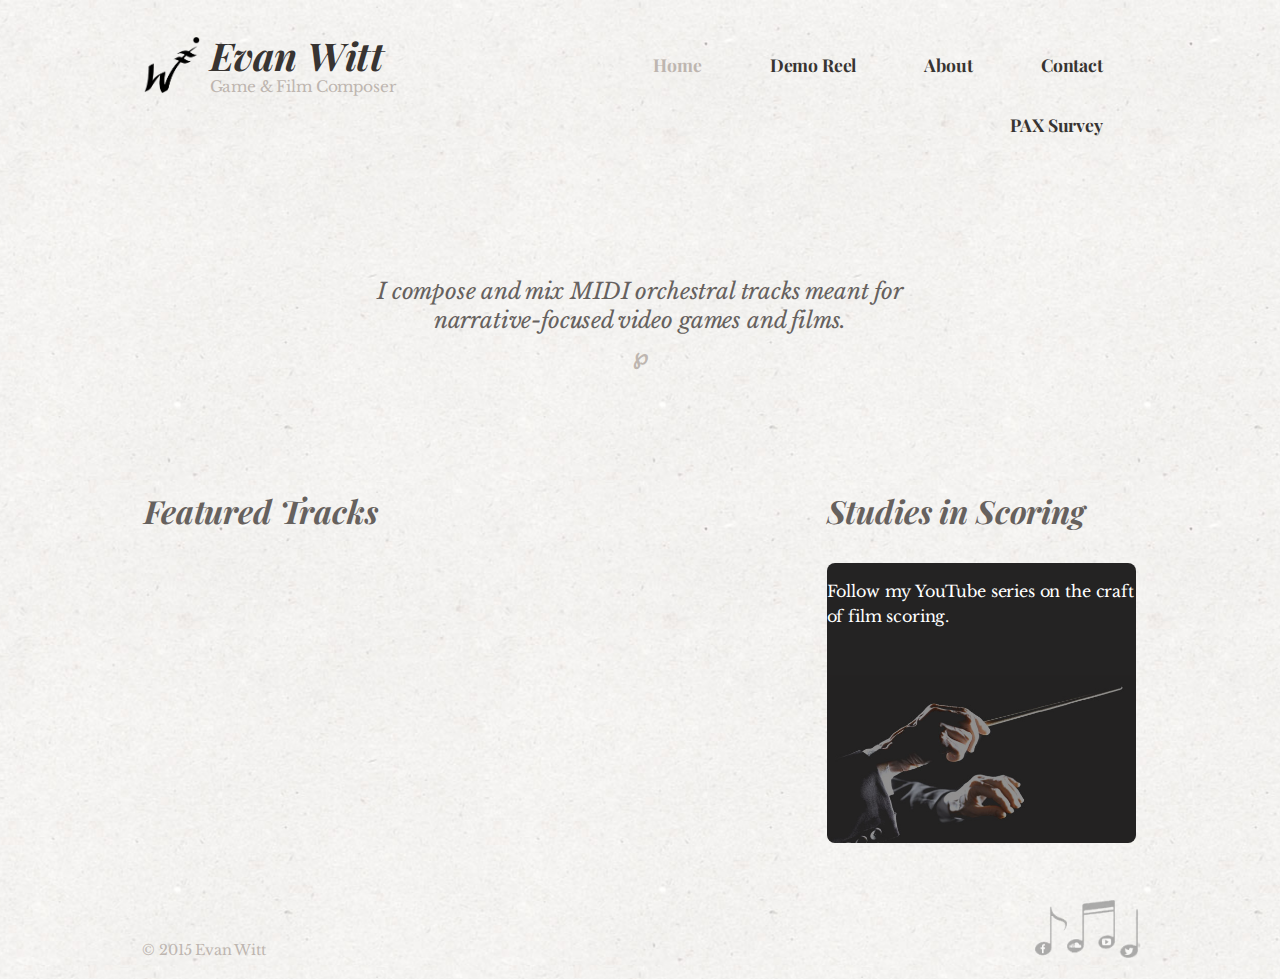
<file: index.html>
<!DOCTYPE html>
<html lang="en-us">
	<head>
		<meta charset="UTF-8">
		<meta http-equiv="X-UA-Compatible" content="IE=Edge">
		<meta name="viewport" content="width=device-width, initial-scale=1">

		<title>Witty Notes</title>

		<!-- CSS -->
		<link rel="stylesheet" href="https://fonts.googleapis.com/css?family=Libre+Baskerville:400,400italic,700|Playfair+Display:700,700italic">
		<link rel="stylesheet" href="style.css">

		<!-- Favicons -->
		<link rel="icon" type="image/png" href="images/favicon-16.png" sizes="16x16">
		<link rel="icon" type="image/png" href="images/favicon-32.png" sizes="32x32">
		<link rel="icon" type="image/png" href="images/favicon-96.png" sizes="96x96">
		
		<!-- OpenGraph -->
		<meta property="og:title" content="Witty Notes">
		<meta property="og:description" content="The personal site and demo reel of Evan Witt, game and film composer.">
		<meta property="og:type" content="website">
		<meta property="og:image" content="http://www.wittynotes.com/images/logo.png">
		<meta property="og:url" content="http://www.wittynotes.com">
		<meta name="description" content="The personal site and demo reel of Evan Witt, game and film composer.">
		<meta name="twitter:site" content="@WittyNotes">
		<meta name="twitter:card" content="summary">
	</head>
	<body>
		<div class="container">

			<!-- Header -->
			<header class="site-header row">
				<a class="site-header__branding col-one-third" href="/">
					<img class="site-header__logo" src="images/logo.png" width="60" height="60" align="left" alt="">
					<h1 class="site-header__title">
						Evan Witt
						<div class="site-header__subtitle">Game & Film Composer</div>
					</h1>
				</a>

				<!-- Navigation menu -->
				<nav class="site-navigation col-two-thirds">
					<ul id="js-nav">
						<li>
							<a class="site-navigation__item current" href="#home">Home</a>
						</li>
						<li>
							<a class="site-navigation__item" href="#demo">Demo Reel</a>
						</li>
						<li>
							<a class="site-navigation__item" href="#about">About</a>
						</li>
						<li>
							<a class="site-navigation__item" href="#contact">Contact</a>
						</li>
						<li>
							<a class="site-navigation__item" href="#pax">PAX Survey</a>
						</li>
					</ul>
				</nav>

			</header>
			<main id="js-main" class="row">
				<div class="list-wrap">

					<!-- Homepage -->
					<section id="home" class="row">
						<div class="home__intro col-full">
							I compose and mix MIDI orchestral tracks meant for narrative-focused video games and films.
							<div class="home__intro-flourish">&#8472;</div>
						</div>
						<div class="col-two-thirds">
							<h3>Featured Tracks</h3>
							<div id="home-featured"></div>
						</div>
						<div class="col-one-third">
							<h3>Studies in Scoring</h3>
							<a class="home__youtube-channel-block" href="https://www.youtube.com/playlist?list=PL-4KKNJGkDbujBMg4m-8R7Bhfd4cUFzZD" target="_blank">
								<p class="/">Follow my YouTube series on the craft of film scoring.</p>
								<img class="home__youtube-channel-image" src="images/youtube-cta.jpg" alt="Studies in Scoring">
							</a>
						</div>
					</section>

					<!-- Demo Reel -->
					<section id="demo" class="hide">
						<div class="row">
							<div class="col-one-third">
								<h4>Adventure</h4>
								<div id="demo-adventure"></div>
							</div>
							<div class="col-one-third">
								<h4>Action</h4>
								<div id="demo-action"></div>
							</div>
							<div class="col-one-third">
								<h4>Children's</h4>
								<div id="demo-childrens"></div>
							</div>
						</div>
						<div class="row">
							<div class="col-one-third">
								<h4>Ambience</h4>
								<div id="demo-ambience"></div>
							</div>
							<div class="col-one-third">
								<h4>Comedy</h4>
								<div id="demo-comedy"></div>
							</div>
							<div class="col-one-third">
								<h4>Horror</h4>
								<div id="demo-horror"></div>
							</div>
						</div>
						<div class="row">
							<div class="col-one-third">
								<h4>Puzzle</h4>
								<div id="demo-puzzle"></div>
							</div>
							<div class="col-one-third">
								<h4>Arrangements</h4>
								<div id="demo-arrangements"></div>
							</div>
							<div class="col-one-third">
								<h4>Vocals</h4>
								<div id="demo-vocals"></div>
							</div>
						</div>
					</section>

					<!-- About -->
					<section id="about" class="row hide">
						<div class="col-full">
							<h2>About.</h2>
							<img class="about__photo" src="images/profile-photo.jpg" alt="Evan Witt" align="right">
							<p>I was born February 12th, 1985, in Southern California (snow is still magic to me), and raised on a healthy diet of Eric Korngold, Rogers & Hammerstein, and John Williams. My favorite books include The Once And Future King, Dune, and Watership Down. As for video games, Riven and Starcraft were, shall we say, formative. I later moved to Snoqualmie, Washington, which was my Walden before I knew what Walden was.</p>
							<p>Practicing piano all through my teens paid off when I auditioned for music school. I completed my under-graduate work at Brigham Young University in Provo, Utah, where I scored several student films and trained in piano performance, and also traveled for two years in Germany.</p>
							<p>I graduated in 2010 with a double major in Music Composition and Computer Science (my favorite CS topics were Computer Theory and Algorithm Analysis). Since then, I've lost 60 pounds, completed my first marathon, and worked full time as an SDET for Microsoft. I'm currently living in Redmond, Washington, spending my time scoring game jam projects or short films, studying orchestration, and looking for bigger fish to fry.</p>
						</div>

						<div class="col-full">
							<h2>Resume & Skills.</h2>
						</div>
						<div class="col-half">
							<p>To download and view my full resume, <a href="docs/Witt_Resume.pdf" target="_blank">click here</a>.</p>
							<p class="about__resume-icon"><a href="docs/Witt_Resume.pdf" target="_blank"><img src="images/icon-resume.png" width="100" height="100" alt="Download Resume"></a></p>
						</div>
						<div class="col-half">
							<ul>
								<li>2+ years of experience as an SDET using C#, C++, Python, and Java.</li>
								<li>Part-time developer for Fixer Studios with Unity and Coco2ds experience.</li>
								<li>Senior Writer at NewGameNetwork.com with 30+ published video game reviews.</li>
							</ul>
						</div>
					</section>

					<!-- Contact -->
					<section id="contact" class="row hide">
						<div class="col-full">
							<h2>Contact.</h2>
							<p>Drop me a line if you're interested in working with me, if you're looking for a project quote, or if you just want to say hi.</p>
							<p> You can contact me through social media sites (linked in the musical notes in the bottom right-hand corner) 
								or through <a href="https://docs.google.com/forms/d/e/1FAIpQLScte0i7bjGugmvuZLYFAePxDiv0DHlYFD3ybKSyHT-fHpInEw/viewform?usp=sf_link"> this webform. </a> </p>
						</div>
						<!-- I can't figure out how to get the embedded form to display properly. TODO: Fix this later.
						<div class="col-full">
						<iframe src="https://docs.google.com/forms/d/e/1FAIpQLScte0i7bjGugmvuZLYFAePxDiv0DHlYFD3ybKSyHT-fHpInEw/viewform?embedded=true" width="1000" height="2000" frameborder="0" marginheight="0" marginwidth="0">Loading…</iframe>
						</div>
						-->
					</section>
					
					<!-- PAX Survey-->
					<section id="pax" class="row hide">

						<div class="col-full">
							<h1 style="text-align:center;"> The 2019 PAX Thousand:</h1>
							<h2 style="text-align:center; font-size:18px;"> Results from this year's 1000-response video game music survey. </h2>
								<a 

								href="https://docs.google.com/spreadsheets/d/1xuz96bpK0dOyfv6lumazzRQ2E3alt3Giu5h4-ZcaF2k/edit?usp=sharing"> 
								<p style="text-align:center;" target="_blank">
										Click Me For The Raw Data
								</a>
						 
						 <h1> F.A.Q. </h1>
						 
						 <h1> Wait... what is this?</h1>
						 <p> Every year, at PAX West, I ask 1000 people to tell me their favorite video game music. These are the results. </p>
						 
						<h1> Why do you do this?</h1>
						 <p> To impress women.</p>
						 
						 <h1> How is this supposed to impress anybody?</h1><br />
						 <p> Because I... because it...  DANGIT, I DIDN'T THINK THIS THROUGH! </p>
						 
						 <h1> Who won the contest? </h1>
						 <p> Nobody 'won', and it's not a contest, just a celebration of the variety and breadth of joy brought to people via video game music.<br />
                                But if Chrono Trigger gets the most mentions next year, THEN it will be a contest. </p>
						 
						<h1> Is this data collected in a rigorous manner? </h1>
						<p> <i>through peals of raucous laughter</i> Oh dear, no. Most of these title were shouted at me by people who had only a few seconds to name the first game whose music they could 
						remember, while trying not to loose their balance on an escalator, or shuffling their bags of swag around delicately.   There were even one or two delightful individuals who STILL couldn't name a title, even after having supposedly spent the year preparing to see me again. After the shouting, I scribbled down whatever words I heard, all while wearing a cosplay Pyre mask with teeny tiny eyeholes. Then, at home, I sent my scribblings to various scholars
						of ancient languages, and asked them for a rough translation. 
						 
						<h1> Wait... you were wearing a Pyre costume while asking people? Isn't that... cheating a little? </h1><br />
						<p> Yes. Yes, it is. </p>
						  
						  <h2> What were some standout or favorite answers? </h2>
						  <p> The jump in popularity for both Persona 5 and Final Fantasy XIV (which usually lags behind its siblings) makes me want to give both of them a good listen, of course, but in my experience, the real gems are to be found in the games that recieve only one or two mentions, but which are backed by either a special enthusiasm, or a hint of why they are uniquely excellent while being less well-known. That's how I found out about the glory that is Pictionary, for example.<br />
						  <br />
						  I haven't heard these yet, but they're where I'll start my taste testing:
						  
						  
						  <ul>
						  <li>"Chips Challenge" was mentioned separately by two people, one for the DOS version, and one for the Lynx version (!), as was the Lynx version of "California Games". Sound like rare challenges.</li>
						  <li> "Maple Story" was only mentioned twice (possibly by the same person on two different days?)... but both times, they were adamant that the music is a hidden gem. We'll see about that... </i>
						  
						  <li> "Dire Dire Docks" from Super Mario 64. I've never played the game, and never heard of this track... but for some reason, this year three separate people specifically told me I should listen to it. Must be worth looking into, no?</i>
						  
						  <li> "Pong". There's always one joker, isn't there? Actually, not true... it turns out, there are always many...</li>
						  </ul>
						  
						  
						  <h2> Who are the 'Honorable Mentions'? </h2>
						  Clever but not-necessarily-countable answers included the following...<br /><br />

						  						 <ul>
						    <li> "The Wii Menu Screen Music". This was mentioned only twice this year, but <i>six times</i> last year, once again marking the odd fact that the Wii, as a system, arguably has better music than that found in its actual games. </li>
						 	<li> "Anything BUT Pyre." Serves me right, I guess.</li>
						 	<li> Someone voted again for the <a href="https://www.youtube.com/watch?v=RCXMDPU61QM"> Battletoads Pause Music. </a> Is this some kind of joke to you? </li>
						 	<li> "Silence." Multiple people explained to me that they always, *ALWAYS* turn off all music while playing games, the better to experience the soundscape. </li>
							<li> "The Flower Song". This response was then immediately followed by a performance of said song. I believe the entire song was made up on the spot. Then
							her Dad put her back in her stroller.</li>
							<li> "Dun dun dun dun dun dun dun....". Three people used "duns" on me. Two of them, I knew the tune. Sorry, number three. </li>
							<li> "Your game's music." Ah... the developer in the crowd. But what he says is true, just as the last game in Mike Selinker's excellent <a href="https://www.youtube.com/watch?v=wnzBhWwx1nI">100 Games You Must Know How To Play</a> is (spoiler alert!) 'Your Own Game',.
						 	<li> Non-game musical suggestions included Caravan Palace, Protomen, Defer Britain, 'Lynch Bros', Supra Darkey, Starbomb, Brutal Floss, Jonathan Coulton, and Miles Tillman</li> 
						 	<li> "Wait a minute... what's YOUR favorite game music?" Not one, not two, but THREE people had the gall to try to turn my own question back on me. </li>
						 </ul>
						  		 	 
						  <h1>Wait a minute... what's YOUR favorite game music?</h1>
						  <p> Oh, fine... I shouldn't have said "favorite" on the sign I was carrying. Of course there's no favorite. But... seeing as I never count my own vote on these things, 
						  I do like taking the opportunity to point out some soundtracks that, in my humble opinion, deserve more love. To The Moon, Braid, and Civilization 6 each got a single mention on the floor, which restores my faith in humanity somewhat,  but certainly more people should be talking about them. Slap <a href="https://www.youtube.com/watch?v=eqJFVg05b8Q">the in-order Civilization 6 soundtrack</a> on sometime and enjoy the way each culture gets a 20-minute journey from solo instrument, to small ensemble, to orchestra, to orch and synth hybrid.</p> <br />
						 <p>I've recently become quite entranced by the soundtrack to Surviving Mars, but especially the <a href="https://www.youtube.com/watch?v=z7FjIcrdd_Q">"Mars Official Radio Station"</a>, and was surprised that no one mentioned it. Finally, although Blizzard did get some shout-outs (and although it's easy to be a little blinded by the... intense popularity of certain Blizzard titles), I like to throw out a good word for two of their creations that went unmentioned this year: the Starcraft 2 soundtrack really does have some beautiful orchestration mixed with electronics, and I think people underestimate just how wise a decision was made to score Hearthstone the way it is: an intimate, but fun and folksy small ensemble to accompany you as you play a simple card game in a countryside inn.<br />
						 </p>
		  		 	 
						 <h1> Any last words?</h1>
						 <p> Enjoy the data! Share it around, argue about it on reddit, or follow me on 
						 social media (see the cute little notes in this page's footer). Look up all the specific tracks that were mentioned, and make a playlist of new discoveries! If you spot an error, just drop me a note at <b> evanawitt@gmail.com </b> and I'll clean up the data accrordingly. Don't bother to thank me, this is a fun activity for me.</p>
						 <p>
						 ...buuuuuuut, you could always (a) follow my youtube channel on film music or (b) tell all your executive
						 game producer friends to contract me out for music on their next project. I'd buy the team dark chocolate peanut butter cups!
						 </p>
						 
						 <p>
						 Until next year...
						 </p>
						 <p>
						 		- Evan
						 </p>	 	 
						<div class="pax__intro-flourish">&#8472;</div>
						</div>
						</section>

				</div>					
			</main>

			<!-- Footer -->
			<footer class="site-footer row">
				<div class="site-footer__links col-half">
					<a href="https://www.facebook.com/evan.witt" target="_blank"><img src="images/note-icon-facebook.png" height="120" alt="Facebook" title="Facebook" aria-label="Facebook"></a><!--
					--><a href="https://www.soundcloud.com/evan-witt" target="_blank"><img src="images/note-icon-soundcloud.png" height="120" alt="Soundcloud" title="Soundcloud" aria-label="Soundcloud"></a><!--
					--><a href="https://www.youtube.com/channel/UC65Q3XDKVI1gvnJNeGOmQ5w" target="_blank"><img src="images/note-icon-youtube.png" height="120" alt="YouTube" title="YouTube" aria-label="YouTube"></a><!--
					--><a href="https://www.twitter.com/WittyNotes" target="_blank"><img src="images/note-icon-twitter.png" height="120" alt="Twitter" title="Twitter" aria-label="Twitter"></a>
				</div>
				<div class="site-footer__copy col-half">
					&copy; 2015 Evan Witt
				</div>
			</footer>
		</div>
		
		<!-- Javascript -->
		<script src="https://code.jquery.com/jquery-2.1.4.min.js"></script>
		<script src="script.js"></script>
	</body>
</html>
</file>
<file: style.css>
/* ==================================
 * Resets
 * ================================== */

html {
	box-sizing: border-box;
	-ms-text-size-adjust: 100%;
	-webkit-text-size-adjust: 100%;
	-webkit-tap-highlight-color: transparent;
}
*, *:before, *:after {
	box-sizing: inherit;
}
body {
	margin: 0;
	-moz-osx-font-smoothing: grayscale;
	-webkit-font-smoothing: antialiased;
}
img, svg, video, audio, embed, object, iframe, canvas {
	max-width: 100%;
	height: auto;
	border: 0;
}
main, details, summary, aside, figcaption, figure, header, footer, nav, menu, section, article {
	display: block;
}
a {
	text-decoration: none;
	color: inherit;
	transition: color .4s linear, opacity .4s linear;
	-webkit-transition: color .4s linear, opacity .4s linear;
}
button {
	font: inherit;
	letter-spacing: inherit;
	line-height: inherit;
	-webkit-font-smoothing: inherit;
	letter-spacing: inherit;
	background: none;
	border: 0;
	cursor: pointer;
	overflow: visible;
}
::-moz-focus-inner {
	padding: 0;
	border: 0;
}
input, select, textarea {
	max-width: 100%;
}
textarea {
	resize: vertical;
}
input[type="checkbox"], input[type="radio"] {
	padding: 0;
}

/* ==================================
 * Base & Typography
 * ================================== */

body {
	font-family: 'Libre Baskerville', Georgia, Times, serif;
	font-size: 90%;
	letter-spacing: -.01em;
	line-height: 1.6;
	color: #383432;
	background-color: #f5f2ed;
	background-image: url('images/background.jpg');
	background-position: center top;
}

@media (min-width: 900px) {
	body {
		font-size: 95%;
	}
}
@media (min-width: 1200px) {
	body {
		font-size: 100%;
	}
}
@media (min-width: 1550px) {
	body {
		font-size: 120%;
	}
}
@media (min-width: 1900px) {
	body {
		font-size: 140%;
	}
}
@media (min-width: 2200px) {
	body {
		font-size: 170%;
	}
}

h1, h2, h3, h4, h5, h6 {
	margin: 1em auto;
	font-family: 'Playfair Display', Georgia, Times, serif;
	font-style: italic;
	font-weight: 700;
	line-height: 1.2;
	color: #66615e;
}
h1 { font-size: 2.4em; }
h2 { font-size: 2.2em; }
h3 { font-size: 2em; }
h4 { font-size: 1.8em; }
h5 { font-size: 1.4em; }
h6 { font-size: 1.2em; }

p a {
	color: #beb6b0;
}
p a:hover, p a:focus {
	color: #66615e;
}

/* ==================================
 * Grid
 * ================================== */

.row:after, .container:after {
	content: "";
	display: table;
	clear: both;
}
.container {
	width: 100%;
	margin: 0 auto;
}
@media (min-width: 1024px) {
	.container {
		width: 80%;
	}
}
.col-full, .col-half, .col-one-third, .col-two-thirds, .col-one-fourth, .col-three-fourths {
	float: left;
	width: 100%;
	padding-right: 1em;
	padding-left: 1em;
}
@media (min-width: 800px) {
	.col-full          { width: 100%; }
	.col-half          { width: 50%; }
	.col-one-third     { width: 33.333333%; }
	.col-two-thirds    { width: 66.666666%; }
	.col-one-fourth    { width: 25%; }
	.col-three-fourths { width: 75%; }
}

/* ==================================
 * Header
 * ================================== */

.site-header {
	margin: 2em auto;
}
@media (max-width: 800px) {
	.site-header {
		text-align: center;
	}
}
.site-header__branding {
	display: inline-block;
}
@media (max-width: 800px) {
	.site-header__branding {
		float: none;
		width: auto;
	}
}
.site-header__branding:hover, .site-header__branding:focus {
	opacity: .7;
	will-change: opacity;
}
.site-header__logo {
	float: left;
	margin: .3em .6em 0em 0;
	width: 3.5em;
	height: 3.5em;
}
.site-header__title {
	float: left;
	margin: 0;
	font-size: 2.4em;
	color: #383432;
}
.site-header__subtitle {
	font-family: 'Libre Baskerville', Georgia, Times, serif;
	font-size: .4em;
	font-style: normal;
	font-weight: 400;
	color: #beb6b0;
}

.site-navigation {
	margin-top: .2em;
	font-size: 1.1em;
}
@media (min-width: 800px) {
	.site-navigation {
		text-align: right;
	}
}
.site-navigation ul {
	margin: 0;
	padding: 0;
	list-style-type: none;
}
.site-navigation li {
	display: block;
	float: left;
	width: 50%;
}
@media (min-width: 500px) {
	.site-navigation li {
		display: inline-block;
		float: none;
		margin: 0 1em;
		width: auto;	
	}
}
.site-navigation__item {
	display: block;
	padding: .9em .8em;
	font-family: 'Playfair Display', Georgia, Times, serif;
	font-weight: 700;
}
.site-navigation__item:hover, .site-navigation__item:focus, .site-navigation__item.current {
	color: #beb6b0;
}

/* ==================================
 * Footer
 * ================================== */

.site-footer {
	margin: 4em auto 1em;
	font-size: .9em;
	color: #beb6b0;
}
@media (max-width: 800px) {
	.site-footer {
		text-align: center;
	}
}
.site-footer__links img {
	height: 120px;
	width: auto;
}
.site-footer__links a {
	opacity: .5;
}
.site-footer__links a:hover, .site-footer__links a:focus {
	opacity: 1;
	will-change: opacity;
}
@media (min-width: 800px) {
	.site-footer__links {
		float: right;
		text-align: right;
	}
	.site-footer__links img {
		height: 4em;
	}
	.site-footer__copy {
		padding-top: 2.7em;
	}
}

/* ==================================
 * Home
 * ================================== */

.home__intro {
	float: none;
	max-width: 25em;
	margin: 0 auto;
	padding: 1em;
	font-size: 1.4em;
	font-style: italic;
	line-height: 1.3;
	text-align: center;
	color: #66615e;
}
@media (min-width: 800px) {
	.home__intro {
		padding: 4em 0;
	}
}
.home__intro-flourish {
	margin-top: .3em;
	font-style: normal;
	font-weight: bold;
	color: #beb6b0;
}

.home__featured-music {
	height: 16em;
	min-height: 315px;
}

.home__youtube-channel-block {
	position: relative;
	display: block;
	height: 280px;
	color: #fff;
	background-color: #242323;
	border-radius: 8px;
	overflow: hidden;
}
.home__youtube-channel-cta {
	z-index: 2;
	position: relative;
	margin: 0 auto;
	padding: 1.5em;
}
.home__youtube-channel-image {
	z-index: 1;
	position: absolute;
	bottom: 0;
	left: 0;
	right: 0;
	margin: 0 auto;
	max-height: 80%;
	border-radius: 10px;
	opacity: .5;
	transition: opacity .4s linear;
	-webkit-transition: opacity .4s linear;
}
.home__youtube-channel-block:hover .home__youtube-channel-image, .home__youtube-channel-block:focus .home__youtube-channel-image {
	opacity: 1;
	will-change: opacity;
}

/* ==================================
 * About
 * ================================== */

.about__photo {
	width: 100%;
	margin-bottom: 2em;
	border-radius: 4px;
	box-shadow: 0 .5em 1.5em rgba(0,0,0,.1);
}
@media (min-width: 625px) {
	.about__photo {
		float: right;
		width: 50%;
		height: auto;
		margin: 0 0 1em 1em;
	}
}
.about__resume-icon {
	margin-top: 2em;
	text-align: center;
}
.about__resume-icon img {
	width: 5.5em;
	height: 5.5em;
}
.about__resume-icon a {
	opacity: .5;
}
.about__resume-icon a:hover {
	opacity: 1;
	will-change: opacity;
}

/* ==================================
 * Contact page, forms
 * ================================== */

label.hidden {
	position: absolute !important;
	clip: rect(0 0 0 0) !important;
}
input, textarea {
	display: block;
	width: 100%;
	margin: 1em auto;
	padding: 1em;
	font-family: 'Libre Baskerville', Georgia, Times, serif;
	font-size: inherit;
	line-height: 1.5;
	border: 0;
	border-radius: 4px;
	box-shadow: 0 .5em 1.5em rgba(0,0,0,.1);
	transition: box-shadow .4s linear;
	-webkit-transition: box-shadow .4s linear;
}
input:focus, textarea:focus {
	outline: none;
	box-shadow: 0 .5em 1.5em rgba(0,0,0,.3);
}
textarea {
	min-height: 8em;
}
.button {
	display: inline-block;
	margin-top: .5em;
	padding: .3em 1.1em .3em 1em;
	font-style: italic;
	font-size: 1.1em;
	letter-spacing: 0;
	color: #fff;
	background-color: #beb6b0;
	border-radius: 4px;
	transition: background-color .4s linear;
	-webkit-transition: background-color .4s linear;
}
.button:hover, .button:focus {
	background-color: #66615e;
}

/* =================================
* PAX Poll Page
* ==================================*/

.pax__intro {
	float: none;
	max-width: 25em;
	margin: 0 auto;
	padding: 1em;
	font-size: 1.4em;
	font-style: bold;
	line-height: 1.3;
	text-align: center;
	color: #66615e;
}
@media (min-width: 800px) {
	.home__intro {
		padding: 4em 0;
	}
}
.pax__intro-flourish {
	margin-top: .3em;
	font-style: normal;
	font-weight: bold;
	color: #beb6b0;
}



/* ========================================
 * ToneDen Soundcloud player styling tweaks
 * ======================================== */

.tdicon-td_logo-link {
	display: none;
}
.td.player {
	font-family: 'Libre Baskerville', Georgia, Times, serif;
	border: 0;
	border-radius: 10px;
	overflow: hidden;
}
.td.player .scrubber-box {
	height: 50px;
}
.td.player .playlist {
	max-height: 150px !important;
	border-bottom: 0;
	overflow: auto;
}
@media (max-width: 800px) {
	.td.player .playlist {
		max-height: none !important;
	}
}
.td.player .playlist-table tbody tr, .td.player .volume-init {
	transition: opacity .4s ease-out;
	-webkit-transition: opacity .4s ease-out;
}
.td.player .playlist-table tbody tr td {
	font-size: 13px !important;
	padding: 10px 20px 10px 0 !important;
	border-bottom: 0;
}
.td.player .playlist-table tbody tr td:first-child {
	padding-left: 15px !important;
}
.td.palyer .playlist-table tbody tr td div {
	line-height: 1.4;
}
.td.player .playlist-social-icon {
	font-size: 12px !important;
	vertical-align: baseline !important;
}
.td.player .current-song-social-icon {
	vertical-align: bottom;
}
.td.player .cover .cover-img {
	line-height: 0;
}
.td.player .cover .cover-img img {
	border-radius: 10px !important;
}
@media (min-width: 800px) {
	.td.player .cover .cover-img img {
		border-radius: 10px 10px 0 0 !important;
		width: 100% !important;
		max-height: none !important;
		margin: 0 auto !important;
	}
}

#home-featured .header, #home-featured .info {
	display: none;
}
#home-featured .player {
	min-height: 280px;
}
#home-featured .playlist-table tbody tr td {
	padding-top: 15px !important;
	padding-bottom: 15px !important;
}
.col-one-third .td.player .social, .col-one-third .td.player .info {
	display: none;
}
.col-one-third .td.player .playlist-table {
	min-height: 150px;
	padding: 10px 0;
}
</file>
